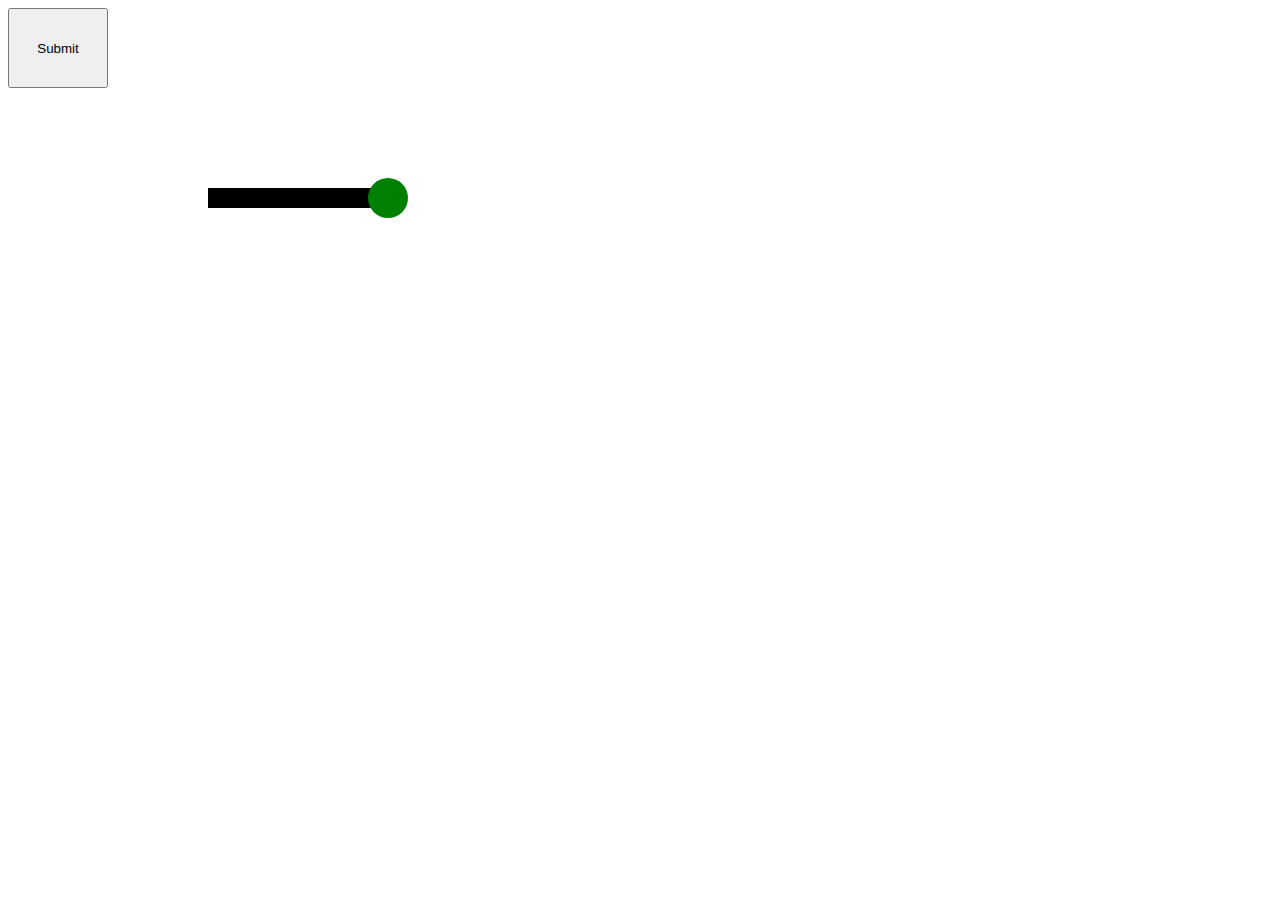
<file: x-lab/rotate/index.html>
<!DOCTYPE html>
<html lang="en">
<head>
  <meta charset="UTF-8">
  <meta name="viewport" content="width=device-width, initial-scale=1.0">
  <meta http-equiv="X-UA-Compatible" content="ie=edge">
  <link rel="stylesheet" href="index.css">
  <title>Document</title>
</head>
<body>

<button id="button" type="button" name="button" onclick="myFunction()">Submit</button>

<div id="box" class="box"></div>
<div class="center"></div>

<script src="index.jsx" charset="utf-8"></script>
</body>
</html>
</file>
<file: x-lab/rotate/index.css>
.box {
width: 180px;
height: 20px;
background-color: black;
margin: 100px 20px 0px 200px;
}

.center {
  background-color: green;
  width: 40px;
  height: 40px;
  border-radius: 50px;
  margin: -30px 0px 0px 360px;
}

#button {
  height: 80px;
  width: 100px;
}

/* .box {
  transition: all 2s;
  transform:  rotate(90%);
} */
</file>
